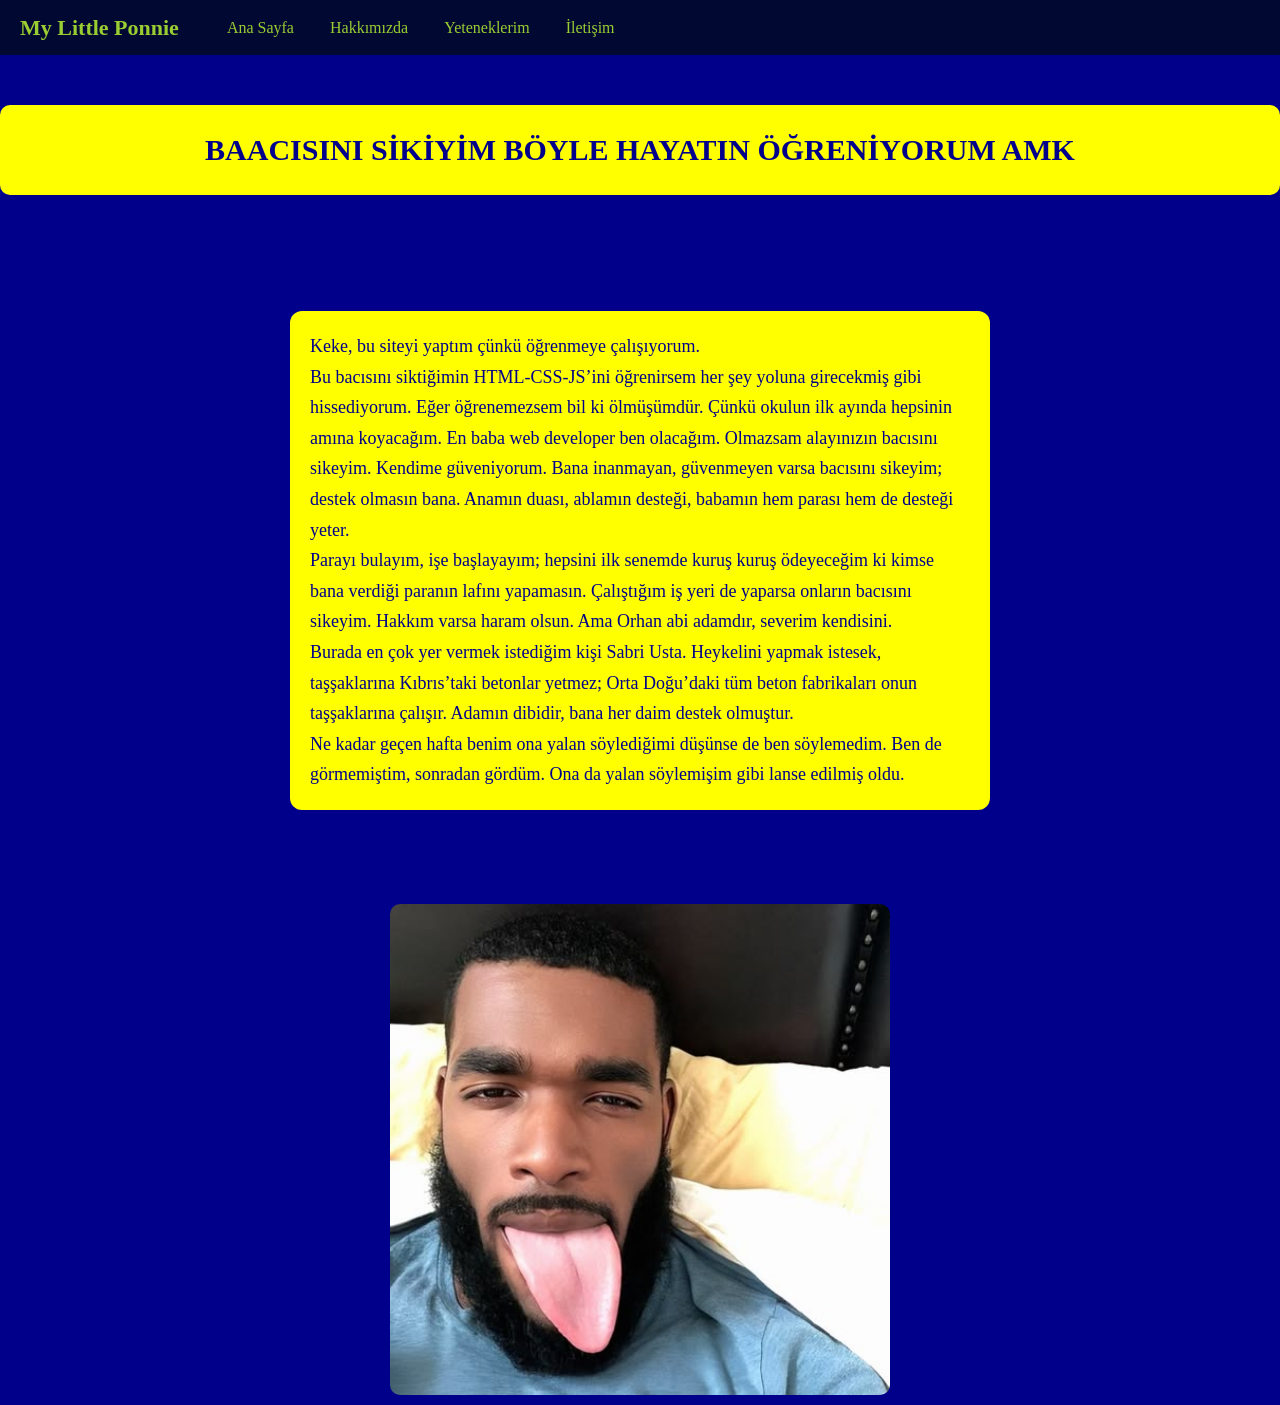
<file: index.html>
<!DOCTYPE html>
<html lang="en">
<head>
    <meta charset="UTF-8">
    <meta name="viewport" content="width=device-width, initial-scale=1.0">
    <title>Hasan Berk Ballı</title>
    <link rel="stylesheet" href="style.css">
    
</head>
<body>
    <nav class="navbar"> 
        <a   class="logo" href="index.html">My Little Ponnie</a>
 <div class="menu"> 
    <a href="index.html" >Ana Sayfa</a>
  <a href="hakkimizda.html" >Hakkımızda</a>
  <a href="yeteneklerim.html" >Yeteneklerim</a>
  <a href="iletişim.html" >İletişim</a>
</div>
</nav>

 <H1 class="başlık">BAACISINI SİKİYİM BÖYLE HAYATIN ÖĞRENİYORUM AMK</H1>
<br>
<br>
<p class="aciklama">Keke, bu siteyi yaptım çünkü öğrenmeye çalışıyorum.
<br>
Bu bacısını siktiğimin HTML-CSS-JS’ini öğrenirsem her şey yoluna girecekmiş gibi hissediyorum. Eğer öğrenemezsem bil ki ölmüşümdür. Çünkü okulun ilk ayında hepsinin amına koyacağım. En baba web developer ben olacağım. Olmazsam alayınızın bacısını sikeyim. Kendime güveniyorum. Bana inanmayan, güvenmeyen varsa bacısını sikeyim; destek olmasın bana. Anamın duası, ablamın desteği, babamın hem parası hem de desteği yeter.
<br>
Parayı bulayım, işe başlayayım; hepsini ilk senemde kuruş kuruş ödeyeceğim ki kimse bana verdiği paranın lafını yapamasın. Çalıştığım iş yeri de yaparsa onların bacısını sikeyim. Hakkım varsa haram olsun. Ama Orhan abi adamdır, severim kendisini.
<br>
Burada en çok yer vermek istediğim kişi Sabri Usta. Heykelini yapmak istesek, taşşaklarına Kıbrıs’taki betonlar yetmez; Orta Doğu’daki tüm beton fabrikaları onun taşşaklarına çalışır. Adamın dibidir, bana her daim destek olmuştur.
<br>
Ne kadar geçen hafta benim ona yalan söylediğimi düşünse de ben söylemedim. Ben de görmemiştim, sonradan gördüm. Ona da yalan söylemişim gibi lanse edilmiş oldu.
</p>
<br>
<br>
<br>
<img src="6f8d24e8f92d270a2790ec29d689e1ea.jpg" alt=":ddddd" class="img1
">


</body>
</html>
</file>
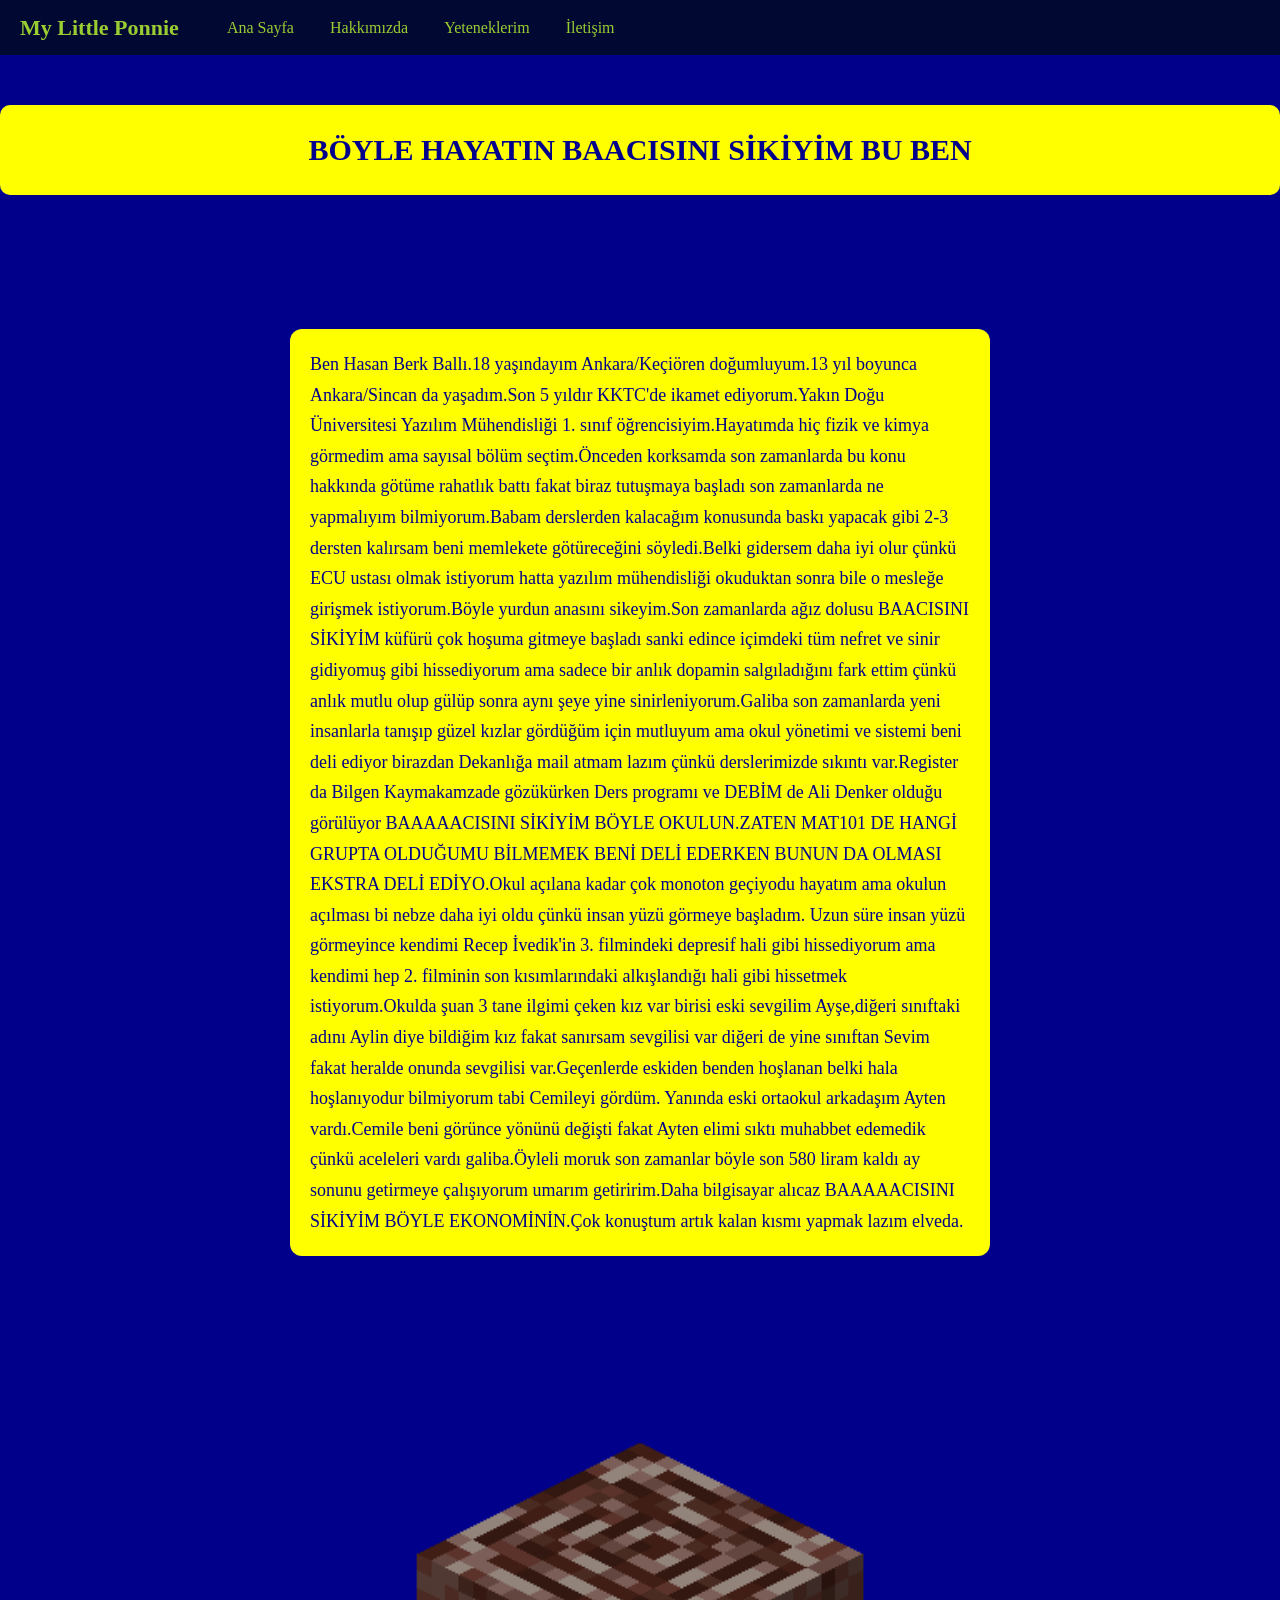
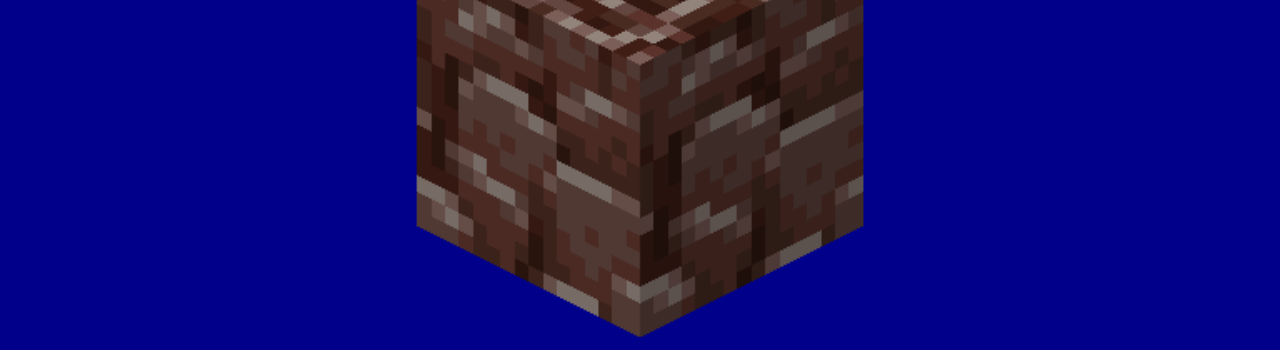
<file: hakkimizda.html>
<!DOCTYPE html>
<html lang="en">
<head>
    <meta charset="UTF-8">
    <meta name="viewport" content="width=device-width, initial-scale=1.0">
    <title>Hakkımızda</title>
    <link rel="stylesheet" href="style.css">
</head>
<body>
    <nav class="navbar"> 
        <a   class="logo" href="index.html">My Little Ponnie</a>
 <div class="menu"> 
    <a href="index.html" >Ana Sayfa</a>
  <a href="hakkimizda.html" >Hakkımızda</a>
  <a href="yeteneklerim.html" >Yeteneklerim</a>
  <a href="iletişim.html" >İletişim</a>
</div>
</nav>
<H1 class="aboutmetitle">BÖYLE HAYATIN BAACISINI SİKİYİM BU BEN</H1>
<br>
<br>
<br>
<p class="aboutme">Ben Hasan Berk Ballı.18 yaşındayım Ankara/Keçiören doğumluyum.13 yıl boyunca Ankara/Sincan da yaşadım.Son 5 yıldır KKTC'de ikamet ediyorum.Yakın Doğu Üniversitesi Yazılım Mühendisliği 1. sınıf öğrencisiyim.Hayatımda hiç fizik ve kimya görmedim ama sayısal bölüm seçtim.Önceden korksamda son zamanlarda bu konu hakkında götüme rahatlık battı fakat biraz tutuşmaya başladı son zamanlarda ne yapmalıyım bilmiyorum.Babam derslerden kalacağım konusunda baskı yapacak gibi 2-3 dersten kalırsam beni memlekete götüreceğini söyledi.Belki gidersem daha iyi olur çünkü ECU ustası olmak istiyorum hatta yazılım mühendisliği okuduktan sonra bile o mesleğe girişmek istiyorum.Böyle yurdun anasını sikeyim.Son zamanlarda ağız dolusu BAACISINI SİKİYİM küfürü çok hoşuma gitmeye başladı sanki edince içimdeki tüm nefret ve sinir gidiyomuş gibi hissediyorum ama sadece bir anlık dopamin salgıladığını fark ettim çünkü anlık mutlu olup gülüp sonra aynı şeye yine sinirleniyorum.Galiba son zamanlarda yeni insanlarla tanışıp güzel kızlar gördüğüm için mutluyum ama okul yönetimi ve sistemi beni deli ediyor birazdan Dekanlığa mail atmam lazım çünkü derslerimizde sıkıntı var.Register da Bilgen Kaymakamzade gözükürken Ders programı ve DEBİM de Ali Denker olduğu görülüyor BAAAAACISINI SİKİYİM BÖYLE OKULUN.ZATEN MAT101 DE HANGİ GRUPTA OLDUĞUMU BİLMEMEK BENİ DELİ EDERKEN BUNUN DA OLMASI EKSTRA DELİ EDİYO.Okul açılana kadar çok monoton geçiyodu hayatım ama okulun açılması bi nebze daha iyi oldu çünkü insan yüzü görmeye başladım. Uzun süre insan yüzü görmeyince kendimi Recep İvedik'in 3. filmindeki depresif hali gibi hissediyorum ama kendimi hep 2. filminin son kısımlarındaki alkışlandığı hali gibi hissetmek istiyorum.Okulda şuan 3 tane ilgimi çeken kız var birisi eski sevgilim Ayşe,diğeri sınıftaki adını Aylin diye bildiğim kız fakat sanırsam sevgilisi var diğeri de yine sınıftan Sevim fakat heralde onunda sevgilisi var.Geçenlerde eskiden benden hoşlanan belki hala hoşlanıyodur bilmiyorum tabi Cemileyi gördüm. Yanında eski ortaokul arkadaşım Ayten vardı.Cemile beni görünce yönünü değişti fakat Ayten elimi sıktı muhabbet edemedik çünkü aceleleri vardı galiba.Öyleli moruk son zamanlar böyle son 580 liram kaldı ay sonunu getirmeye çalışıyorum umarım getiririm.Daha bilgisayar alıcaz BAAAAACISINI SİKİYİM BÖYLE EKONOMİNİN.Çok konuştum artık kalan kısmı yapmak lazım elveda. </p>
<br>
<br>
<br>
<br>
<br>
<br>
<br>
<br>
<a href="https://profdux.com/" ><img src="Ancient_Debris_JE1_BE1.png" alt="analsksa" class="netherıtltd" ></a>
    
</body>
</html>
</file>
<file: style.css>
* {
    margin: 0;
    padding: 0;
    box-sizing: border-box;
}

.navbar {
    display: flex;
    align-items: center;
    background-color: #010831;
    padding: 0 20px;
    height: 55px;
}

.logo {
    color: yellowgreen;
    text-decoration: none;
    font-size: 22px;
    font-weight: bold;
    margin-right: 30px;
}

.menu {
    display: flex;
    height: 100%;
    color: yellowgreen;
}

.menu a {
    display: flex;
    align-items: center;
    color: yellowgreen;
    text-decoration: none;
    padding: 0 18px;
    transition: 0.2s;
}

.menu a:hover {
    background-color: yellow;
}

.aciklama {
    font-family: Georgia, 'Times New Roman', Times, serif;
    max-width: 700px;
    margin: 30px auto;
    padding: 20px;

    font-size: 18px;
    line-height: 1.7;
    color:darkblue;

    text-align: left;
    background-color: yellow;
    border-radius: 12px;
}
 .img1 {
    display: block;
    width: 500px;
    margin: 10px auto;
    border-radius: 10px;
}
.başlık { max-width: 100px auto;
    margin: 50px auto;
    padding: 40px auto;

    font-size: 30px;
    line-height: 3;
    color: darkblue;

    text-align: center;
    background-color: yellow;
    border-radius: 10px;

}
body {background-color:darkblue

}

.iletisim {
    font-family: Georgia, 'Times New Roman', Times, serif;
    max-width: 700px;
    margin: 30px auto;
    padding: 20px;

    font-size: 18px;
    line-height: 1.7;
    color:darkblue;

    text-align: left;
    background-color: yellow;
    border-radius: 12px;
}

.skill {
    font-family: Georgia, 'Times New Roman', Times, serif;
    max-width: 700px;
    margin: 30px auto;
    padding: 20px;

    font-size: 18px;
    line-height: 1.7;
    color:darkblue;

    text-align: left;
    background-color: yellow;
    border-radius: 12px;
}
.aboutme {
    font-family: Georgia, 'Times New Roman', Times, serif;
    max-width: 700px;
    margin: 30px auto;
    padding: 20px;

    font-size: 18px;
    line-height: 1.7;
    color:darkblue;

    text-align: left;
    background-color: yellow;
    border-radius: 12px;
}
.skilltitle { max-width: 100px auto;
    margin: 50px auto;
    padding: 40px auto;

    font-size: 30px;
    line-height: 3;
    color: darkblue;

    text-align: center;
    background-color: yellow;
    border-radius: 10px;

}
.aboutmetitle { max-width: 100px auto;
    margin: 50px auto;
    padding: 40px auto;

    font-size: 30px;
    line-height: 3;
    color: darkblue;

    text-align: center;
    background-color: yellow;
    border-radius: 10px;

}
.netherıtltd {
    display: block;
    width: 500px;
    margin: 10px auto;
    border-radius: 10px;
}
.buton {
    display: inline-block;
    padding: 10px 20px;
    background-color: yellow;
    color: darkblue;
    text-decoration: none;
    border-radius: 8px;
    border: 5px;
}

.buton:hover {
    background-color: yellowgreen;
}
.butonalanı{
    text-align: center;
}
</file>
